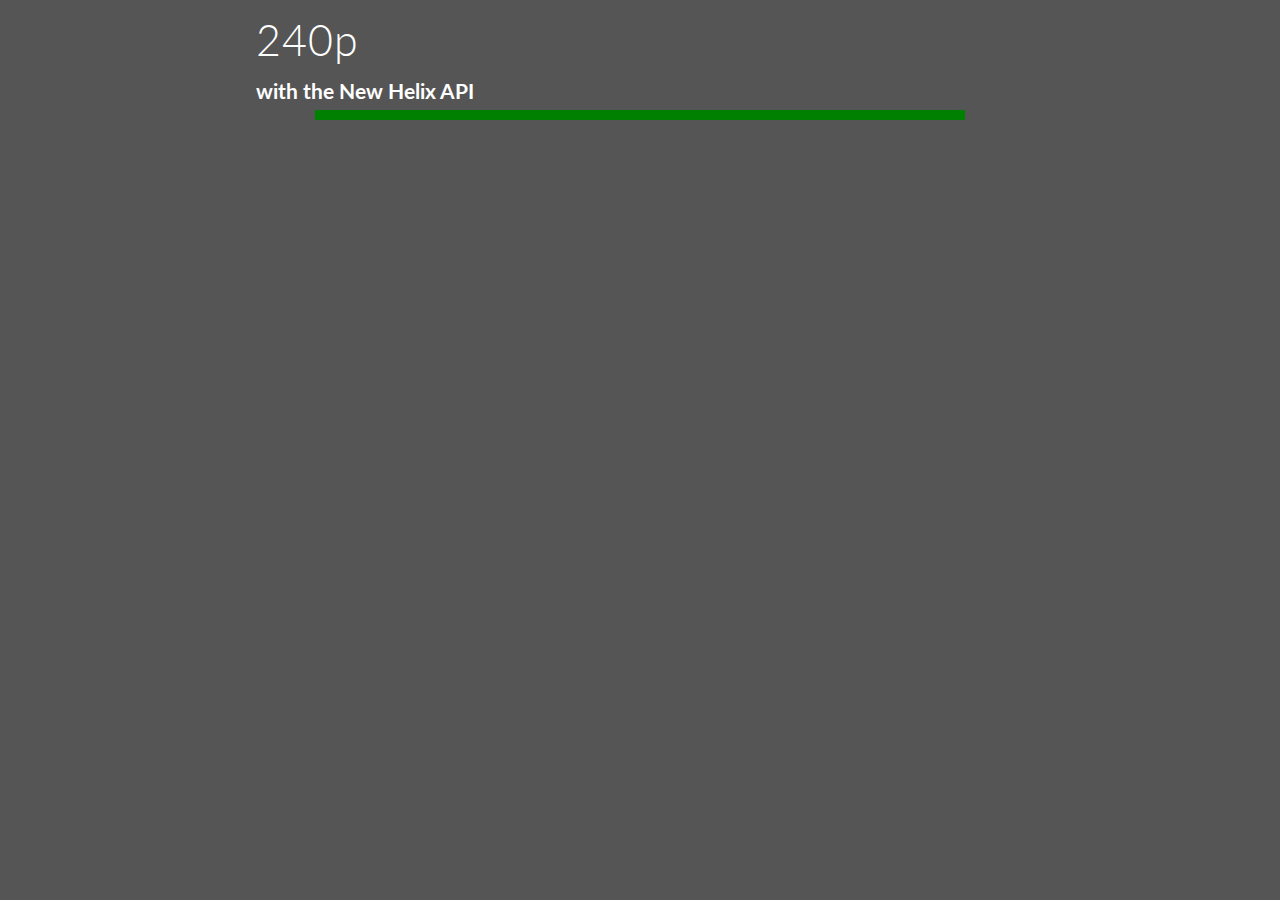
<file: index.html>
<html lang="en">

<head>
  <meta charset="UTF-8">
  <meta name="viewport" content="width=device-width, initial-scale=1.0">
  <title>240p</title>
	<link rel="stylesheet" type="text/css" href="style.css">
  <link href="https://fonts.googleapis.com/css?family=Lato:100,300,300i,400" rel="stylesheet">

</head>

<body>
  <section>
    <h1>240p</h1>
    <h3>with the New Helix API</h3>
    <div class="container streamerBox" id="displayTable">
    </div>
  </section>
  <script src="https://code.jquery.com/jquery-3.3.1.min.js"></script>
	<script src="CheckOnline.js"></script>

<div class="liveStreamers" id="streams"></div>

</body>

</html>
</file>
<file: style.css>
* {
	padding: 0;
	margin: 0;
}

body {
	background-color: #555;
	color: #555;
	font-family: 'lato', 'Arial', sans-serif;
	font-size: 18px;
	font-weight: 300;
	text-rendering: optimizeLegibility;
	overflow-x: hidden;
}

.row {
	max-width: 1140px;
	margin: 0 auto;
	background-color: #f2f2f2;
	border-bottom: 1px solid #222;
	margin-bottom: 5px;
}

div {
	padding: 0px;
	margin: 0;
}

img {
	display: inline-block;
	text-align: center;
	margin-left: 25px;
	border-radius: 50%;
}
h1,h3 {
	margin: 1% 0 1% 20%;
	color: #fff;

}
h1 {
  font-size: 240%;
  word-spacing: 4px;
	letter-spacing: 1px;
	font-weight: 300;
}

h4, h5 {
	font-weight: 400;
}

h2 {
	font-size: 150%;
	word-spacing: 2px;
	text-align: center;
	margin-bottom: 3px;
	letter-spacing: 1px;
	font-weight: 400;
	padding-left: 5px;
	text-transform: uppercase;
}

h4 {
	font-size: 90%;
	letter-spacing: 1px;
	word-spacing: 2px;
	line-height: 145%;
}

h5 {
	text-align: left;
	margin-top: 10px;
}

a:link,
a:visited {
	color:#e67e22;
	text-decoration: none;
	padding-bottom: 1px;
	border-bottom: 1px solid transparent;


}

a:hover,
a:active {
	color: #555;

	border-bottom: 1px solid #e67e22;
	transition: border-bottom 0.2s, color 0.2s;
}

.live {
	font-size: 150%;
	font-weight: bold;
	color: #009229;
}


/*  SECTIONS  ============================================================================= */

.section {
	clear: both;
	padding: 0px;
	margin: 0px;
}

/*  GROUPING  ============================================================================= */

.row {
    zoom: 1; /* For IE 6/7 (trigger hasLayout) */
}

.row:before,
.row:after {
    content:"";
    display:table;
}
.row:after {
    clear:both;
}

/*  GRID COLUMN SETUP   ==================================================================== */

.col {
	display: block;
	float:left;
	margin: 1% 0 1% 1.6%;
}

.col:first-child { margin-left: 0; } /* all browsers except IE6 and lower */


#online-title {
    width: 100%;
    background-color: #6c72fa;
    height: 50px;
    text-align: center;
    line-height: 50px;
    color: #fff;
    margin-top: -0px;
    font-size: 18px;
    font-weight: bold;
    font-family: inherit;
}
#online-title {
    background-color: #00a650 !important;
}

#offline-title {
    width: 100%;
    background-color: #c0c0c0;
    height: 50px;
    text-align: center;
    line-height: 50px;
    color: #fff;
    margin-top: 5px;
    font-size: 18px;
    font-weight: bold;
    font-family: inherit;
}
#offline-title {
    color: #00a650 !important;
    background-color: #000000 !important;
}

#twitch-widget {
    background: #fff;
    -webkit-box-sizing: border-box;
    -moz-box-sizing: border-box;
    box-sizing: border-box;
    color: #262626;
    display: block;
    font-size: .9em;
    margin: 5px 0 0 0;
    padding: 0;
    position: relative;
    text-decoration: none;
    width: 100%;
    background-color: transparent;
}

p {
	color: white;
}

.streamerBox
 {
	 margin: auto;
	 margin-top: 10px;
	 margin-bottom: 10px;
	 width: 300px;
	 outline: 5px ridge grey;
 }

 .liveStreamers {
	 margin: auto;
	 margin-top: 10px;
	 margin-bottom: 10px;
	 max-width: 80%;
	 min-width: 50%;
	 width: fit-content;
	 outline: 5px solid green;
 }

/*  REMOVE MARGINS AS ALL GO FULL WIDTH AT 480 PIXELS */

@media only screen and (max-width: 480px) {
	.col {
		/*margin: 1% 0 1% 0%;*/
        margin: 0;
	}
}


/*  GRID OF TWELVE   ============================================================================= */

.span-12-of-12 {
	width: 100%;
}

.span-11-of-12 {
	width: 91.53%;
}

.span-10-of-12 {
	width: 83.06%;
}

.span-9-of-12 {
	width: 74.6%;
}

.span-8-of-12 {
	width: 66.13%;
}

.span-7-of-12 {
	width: 57.66%;
}

.span-6-of-12 {
	width: 49.2%;
}

.span-5-of-12 {
	width: 40.73%;
}

.span-4-of-12 {
	width: 32.26%;
}

.span-3-of-12 {
	width: 23.8%;
}

.span-2-of-12 {
	width: 15.33%;
}

.span-1-of-12 {
	width: 6.86%;
}


/*  GO FULL WIDTH AT LESS THAN 480 PIXELS */

@media only screen and (max-width: 480px) {
	.span-12-of-12 {
		width: 100%;
	}
	.span-11-of-12 {
		width: 100%;
	}
	.span-10-of-12 {
		width: 100%;
	}
	.span-9-of-12 {
		width: 100%;
	}
	.span-8-of-12 {
		width: 100%;
	}
	.span-7-of-12 {
		width: 100%;
	}
	.span-6-of-12 {
		width: 100%;
	}
	.span-5-of-12 {
		width: 100%;
	}
	.span-4-of-12 {
		width: 100%;
	}
	.span-3-of-12 {
		width: 100%;
	}
	.span-2-of-12 {
		width: 100%;
	}
	.span-1-of-12 {
		width: 100%;
	}
}
</file>
